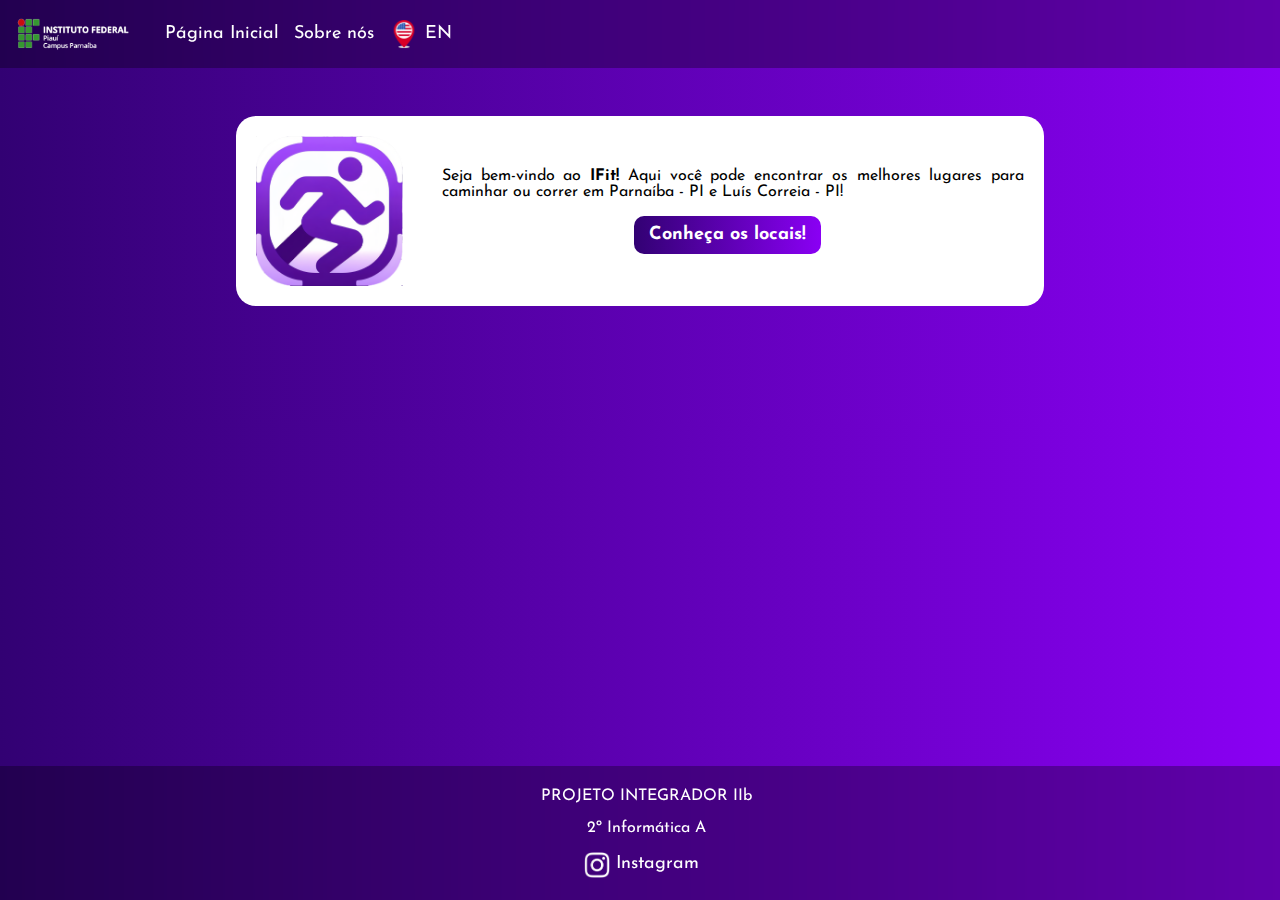
<file: index.html>
<!DOCTYPE html>
<html lang="pt-br">
<head>
    <meta charset="UTF-8">
    <meta name="viewport" content="width=device-width, initial-scale=1, shrink-to-fit=no">
    <title>IFit</title>
    <link rel="stylesheet" href="style.css">
    <link rel="icon" href="img/logo.png">
</head>
<body>
    <nav class="nav" id="nav">
        <a class="ifpi" href="https://www.ifpi.edu.br/parnaiba"><img src="img/ifpi.png" width="115px" align="center"></a>
        <div class="menu-mobile">
            <div class="linha1"></div>
            <div class="linha2"></div>
            <div class="linha3"></div>
        </div>
        <span class="links">
            <a class="nav-link" href="index.html">Página Inicial</a>
            <!-- <a class="nav-link" href="#">Educação Física e Saúde</a> -->
            <a class="nav-link" href="sobre-nos.html">Sobre nós</a>
            <a class="nav-link" href="index-en.html"><img src="img/usa.png" width="30px" alt="" align="center">&nbsp;EN</a>
            <!-- <a class="nav-login" href="login.html" on><img src="img/login.png" alt="" width="30px" align="center">&nbsp;Entre ou cadastre-se</a> -->
        </span>
    </nav>
    <main class="main">
        <div class="div-1">
            <img src="img/logo.png" class="img-1"><p>
            <div class="text-1">Seja bem-vindo ao <b>IFit!</b> Aqui você pode encontrar os melhores lugares para caminhar ou correr em Parnaíba - PI e Luís Correia - PI!<p>
            <center><a href="locais.html"><button class="button">Conheça os locais!</button></a></center>
        </div>
    </main>
    <footer class="footer">
        <p>PROJETO INTEGRADOR IIb</p>
        <p>2º Informática A</p>
        <p><a href="https://www.instagram.com/2infor.ifpi"><img src="img/instagram.png" alt="" width="2%" align="center">&nbsp;Instagram</a></p>
    </footer>
</body>
</html>
</file>
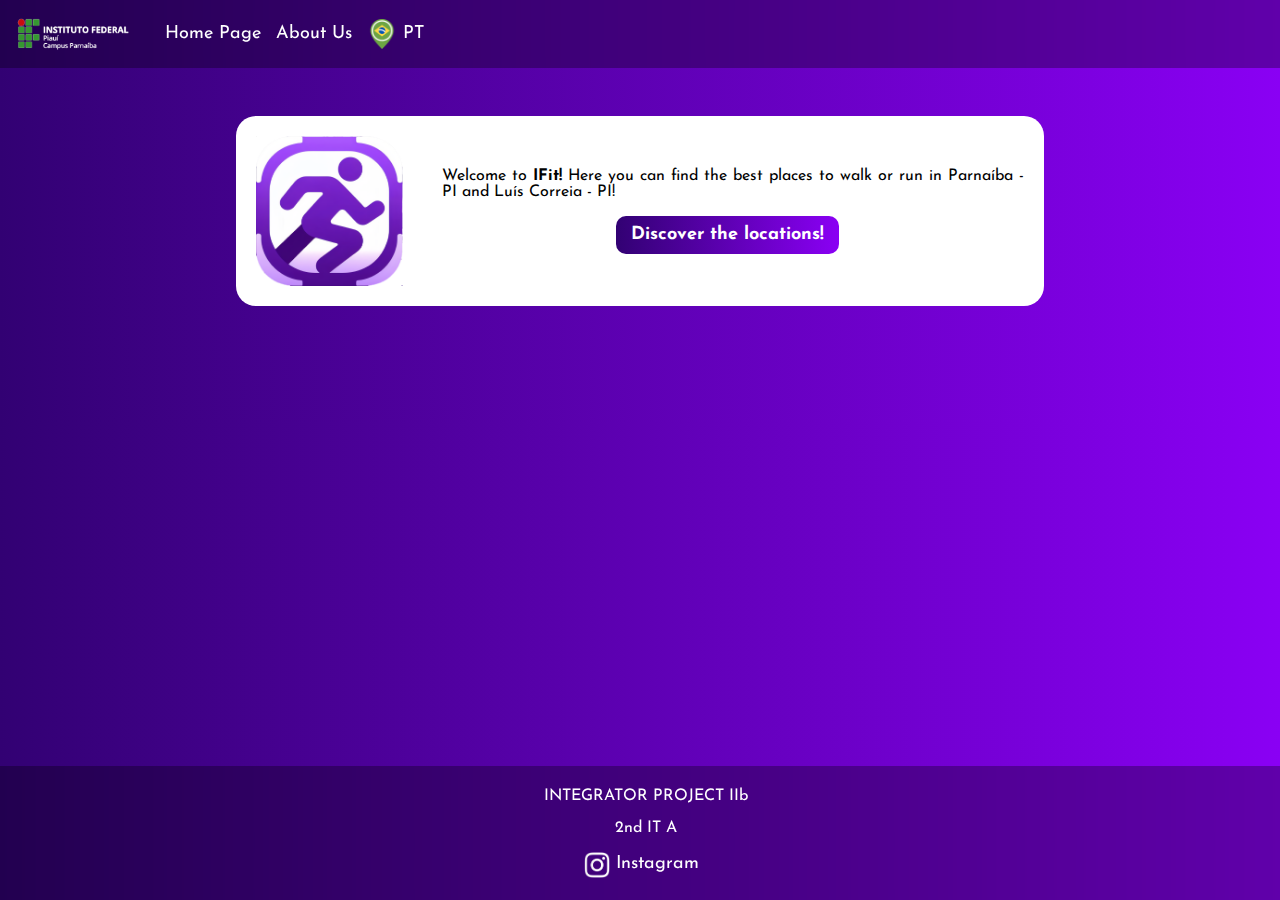
<file: index-en.html>
<!DOCTYPE html>
<html lang="pt-br">
<head>
    <meta charset="UTF-8">
    <meta name="viewport" content="width=device-width, initial-scale=1, shrink-to-fit=no">
    <title>IFit</title>
    <link rel="stylesheet" href="style.css">
    <link rel="icon" href="img/logo.png">
</head>
<body>
    <nav class="nav" id="nav">
        <a class="ifpi" href="https://www.ifpi.edu.br/parnaiba"><img src="img/ifpi.png" width="115px" align="center"></a>
        <span class="links">
            <a class="nav-link" href="index-en.html">Home Page</a>
            <!-- <a class="nav-link" href="#">Physical Education and Health</a> -->
            <a class="nav-link" href="sobre-nos-en.html">About Us</a>
            <a class="nav-link" href="index.html"><img src="img/brasil.png" width="30px" alt="" align="center">&nbsp;PT</a>
            <!-- <a class="nav-login" href="login.html" on><img src="img/login.png" alt="" width="30px" align="center">&nbsp;Entre ou cadastre-se</a> -->
        </span>
    </nav>
    <main class="main">
        <div class="div-1">
            <img src="img/logo.png" class="img-1"><p>
            <div class="text-1">Welcome to <b>IFit!</b> Here you can find the best places to walk or run in Parnaíba - PI and Luís Correia - PI! <p>
            <center><a href="locais-en.html"><button class="button">Discover the locations!</button></a></center>
        </div>
    </main>
    <footer class="footer">
        <p>INTEGRATOR PROJECT IIb</p>
        <p>2nd IT A</p>
        <p><a href="https://www.instagram.com/2infor.ifpi"><img src="img/instagram.png" alt="" width="2%" align="center">&nbsp;Instagram</a></p>
    </footer>
</body>
</html>
</file>
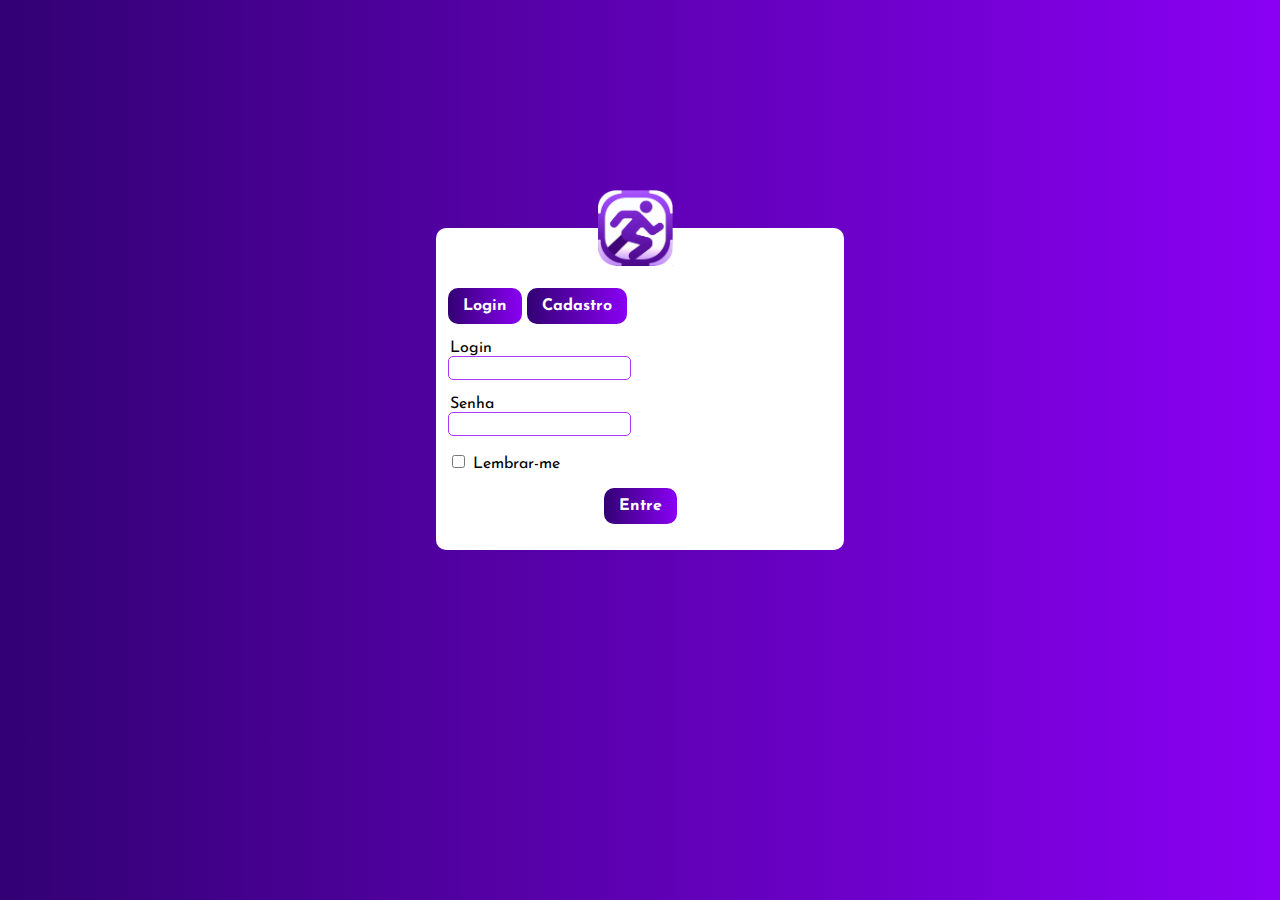
<file: login.html>
<!DOCTYPE html>
<html lang="pt-br">
<head>
    <meta charset="UTF-8">
    <meta name="viewport" content="width=device-width, initial-scale=1, shrink-to-fit=no">
    <title>IFit</title>
    <link rel="stylesheet" href="style.css">
    <link rel="icon" href="img/logo.png">
</head>
<body>
    <main class="main">
        <div id="login" class="tab-content active">
            <fieldset class="login">
            <legend class="img-login"><a href="index.html"><img src="img/logo.png" width="75px" align="center" class="img-login"></a></legend>
                <p>
                <form action="" method="post">
                    <div class="tabs">
                        <button class="tablink active button-login" onclick="openTab(event, 'login')">Login</button>
                        <button class="tablink button-login" onclick="openTab(event, 'cadastro')">Cadastro</button>
                    </div>
                    <p></p>
                    <div class="form">
                        <legend>Login</legend>
                        <input type="email" name="email" id="email" class="input" required><p>
                        <legend>Senha</legend>
                        <input type="password" name="senha" id="senha" class="input" required><p>
                        <input type="checkbox" name="check" id="check">
                        <label for="check">Lembrar-me</label><br>
                        <center><button type="submit" class="button">Entre</button></center><p>
                    </div>
                </form>
            </fieldset>
        </div>
        <div id="cadastro" class="tab-content">
            <fieldset class="login">
                <legend class="img-login"><img src="img/logo.png" width="75px" align="center" class="img-login"></legend>
                <form action="" method="post">
                    <div class="tabs">
                        <button class="tablink active button" onclick="openTab(event, 'login')">Login</button>
                        <button class="tablink button" onclick="openTab(event, 'cadastro')">Cadastro</button>
                    </div>
                    <p></p>
                    <legend>Nome</legend>
                    <input type="text" name="nome" id="nome" class="input" required><p>
                    <legend>E-mail</legend>
                    <input type="email" name="email" id="email" class="input" required><p>
                    <legend>Senha</legend>
                    <input type="password" name="senha" id="senha" class="input" required><p>
                    <button type="submit" class="button">Cadastrar</button>
                </form>
            </fieldset>
        </div>
    </main>
    <script src="script.js"></script>
</body>
</html>
</file>
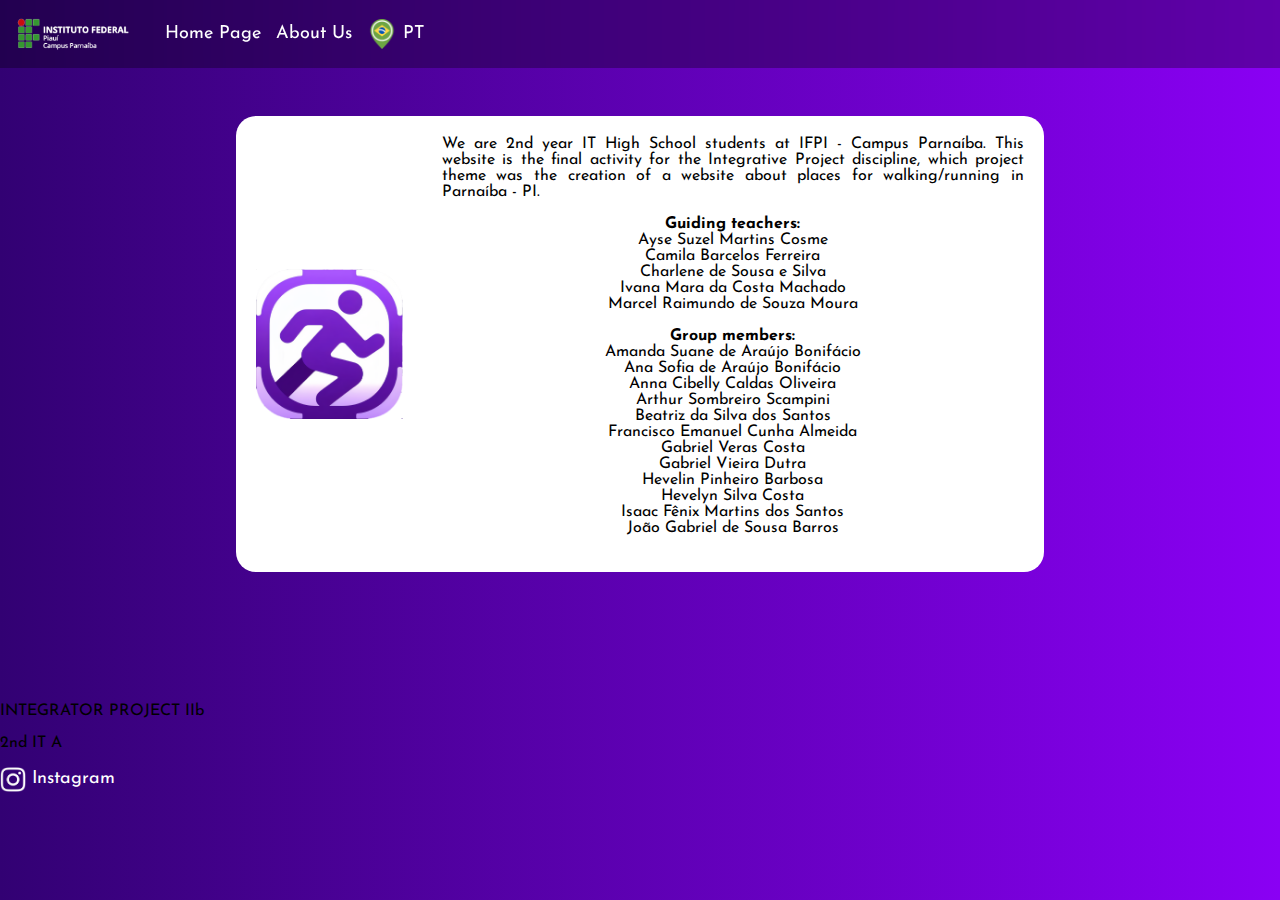
<file: sobre-nos-en.html>
<!DOCTYPE html>
<html lang="pt-br">
<head>
    <meta charset="UTF-8">
    <meta name="viewport" content="width=device-width, initial-scale=1, shrink-to-fit=no">
    <title>IFit</title>
    <link rel="stylesheet" href="style.css">
    <link rel="icon" href="img/logo.png">
</head>
<body>
    <nav class="nav" id="nav">
        <a class="ifpi" href="https://www.ifpi.edu.br/parnaiba"><img src="img/ifpi.png" width="115px" align="center"></a>
        <span class="links">
            <a class="nav-link" href="index-en.html">Home Page</a>
            <!-- <a class="nav-link" href="#">Physical Education and Health</a> -->
            <a class="nav-link" href="sobre-nos-en.html">About Us</a>
            <a class="nav-link" href="sobre-nos.html"><img src="img/brasil.png" width="30px" alt="" align="center">&nbsp;PT</a>
            <!-- <a class="nav-login" href="login.html" on><img src="img/login.png" alt="" width="30px" align="center">&nbsp;Entre ou cadastre-se</a> -->
        </span>
    </nav>
    <main class="main">
        <div class="div-1">
            <img src="img/logo.png" class="img-1"><p>
            <div class="text-1">We are 2nd year IT High School students at IFPI - Campus Parnaíba. This website is the final activity for the Integrative Project discipline, which project theme was the creation of a website about places for walking/running in Parnaíba - PI.<p>
                <center><b>Guiding teachers:</b><br>
                    Ayse Suzel Martins Cosme<br>
                    Camila Barcelos Ferreira<br>
                    Charlene de Sousa e Silva<br>
                    Ivana Mara da Costa Machado<br>
                    Marcel Raimundo de Souza Moura
                </center></p>
            <p>
                <center><b>Group members:</b><br>
                    Amanda Suane de Araújo Bonifácio<br>
                    Ana Sofia de Araújo Bonifácio<br>
                    Anna Cibelly Caldas Oliveira<br>
                    Arthur Sombreiro Scampini<br>
                    Beatriz da Silva dos Santos<br>
                    Francisco Emanuel Cunha Almeida<br>
                    Gabriel Veras Costa<br>
                    Gabriel Vieira Dutra<br>
                    Hevelin Pinheiro Barbosa<br>
                    Hevelyn Silva Costa<br>
                    Isaac Fênix Martins dos Santos<br>
                    João Gabriel de Sousa Barros</center>
            </p>
            </div>
        </div>
    </main>
    <footer class="footer-3">
        <p>INTEGRATOR PROJECT IIb</p>
        <p>2nd IT A</p>
        <p><a href="https://www.instagram.com/2infor.ifpi"><img src="img/instagram.png" alt="" width="2%" align="center">&nbsp;Instagram</a></p>
    </footer>
</body>
</html>
</file>
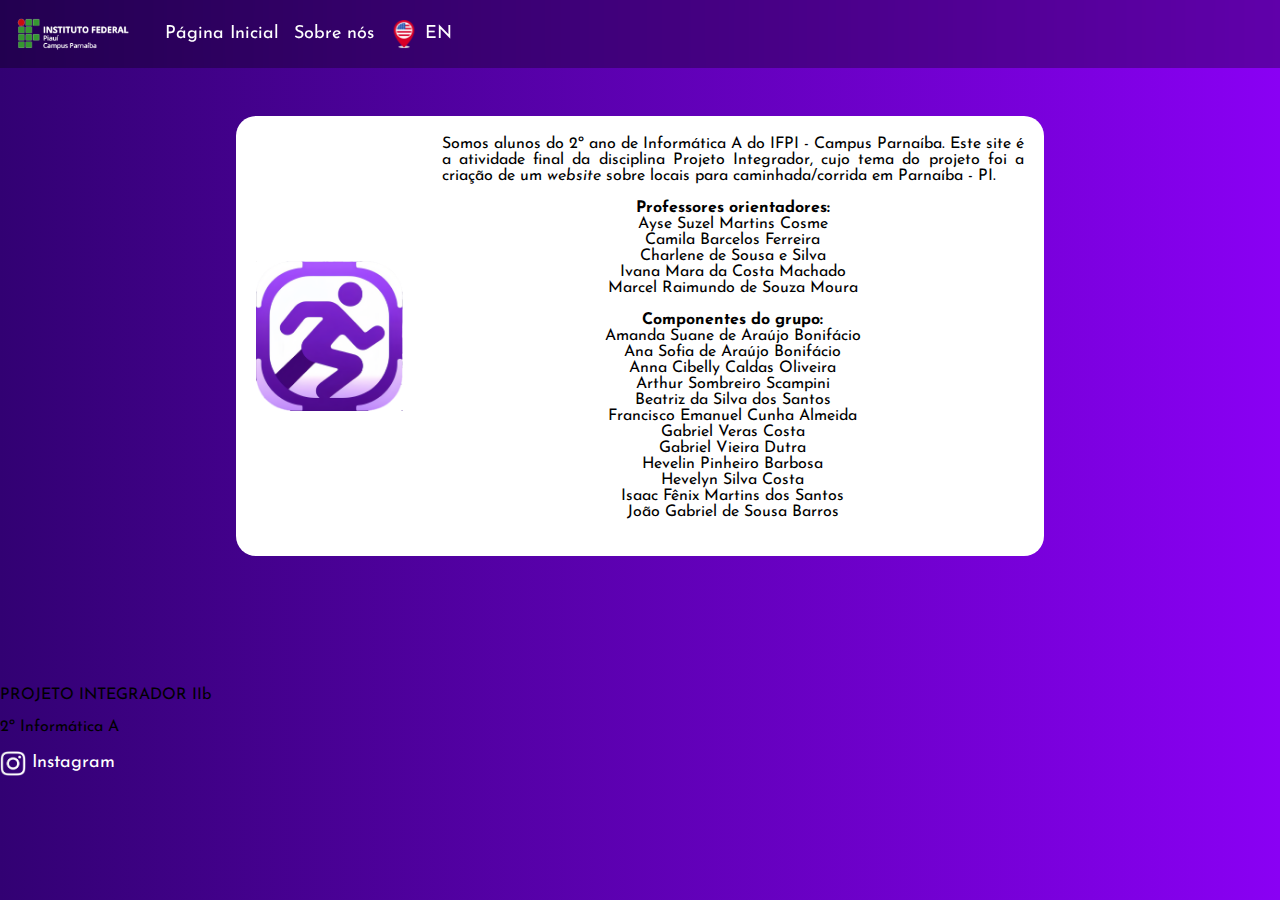
<file: sobre-nos.html>
<!DOCTYPE html>
<html lang="pt-br">
<head>
    <meta charset="UTF-8">
    <meta name="viewport" content="width=device-width, initial-scale=1, shrink-to-fit=no">
    <title>IFit</title>
    <link rel="stylesheet" href="style.css">
    <link rel="icon" href="img/logo.png">
</head>
<body>
    <nav class="nav" id="nav">
        <a class="ifpi" href="https://www.ifpi.edu.br/parnaiba"><img src="img/ifpi.png" width="115px" align="center"></a>
        <span class="links">
            <a class="nav-link" href="index.html">Página Inicial</a>
            <!-- <a class="nav-link" href="#">Educação Física e Saúde</a> -->
            <a class="nav-link" href="sobre-nos.html">Sobre nós</a>
            <a class="nav-link" href="sobre-nos-en.html"><img src="img/usa.png" width="30px" alt="" align="center">&nbsp;EN</a>
            <!-- <a class="nav-login" href="login.html" on><img src="img/login.png" alt="" width="30px" align="center">&nbsp;Entre ou cadastre-se</a> -->
        </span>
    </nav>
    <main class="main">
        <div class="div-1">
            <img src="img/logo.png" class="img-1"><p>
            <div class="text-1">Somos alunos do 2º ano de Informática A do IFPI - Campus Parnaíba. Este site é a atividade final da disciplina Projeto Integrador, cujo tema do projeto foi a criação de um <i>website</i> sobre locais para caminhada/corrida em Parnaíba - PI.<p>
                <center><b>Professores orientadores:</b><br>
                    Ayse Suzel Martins Cosme<br>
                    Camila Barcelos Ferreira<br>
                    Charlene de Sousa e Silva<br>
                    Ivana Mara da Costa Machado<br>
                    Marcel Raimundo de Souza Moura
                </center></p>
            <p>
                <center><b>Componentes do grupo:</b><br>
                    Amanda Suane de Araújo Bonifácio<br>
                    Ana Sofia de Araújo Bonifácio<br>
                    Anna Cibelly Caldas Oliveira<br>
                    Arthur Sombreiro Scampini<br>
                    Beatriz da Silva dos Santos<br>
                    Francisco Emanuel Cunha Almeida<br>
                    Gabriel Veras Costa<br>
                    Gabriel Vieira Dutra<br>
                    Hevelin Pinheiro Barbosa<br>
                    Hevelyn Silva Costa<br>
                    Isaac Fênix Martins dos Santos<br>
                    João Gabriel de Sousa Barros</center>
            </p>
            </div>
        </div>
    </main>
    <footer class="footer-3">
        <p>PROJETO INTEGRADOR IIb</p>
        <p>2º Informática A</p>
        <p><a href="https://www.instagram.com/2infor.ifpi"><img src="img/instagram.png" alt="" width="2%" align="center">&nbsp;Instagram</a></p>
    </footer>
</body>
</html>
</file>
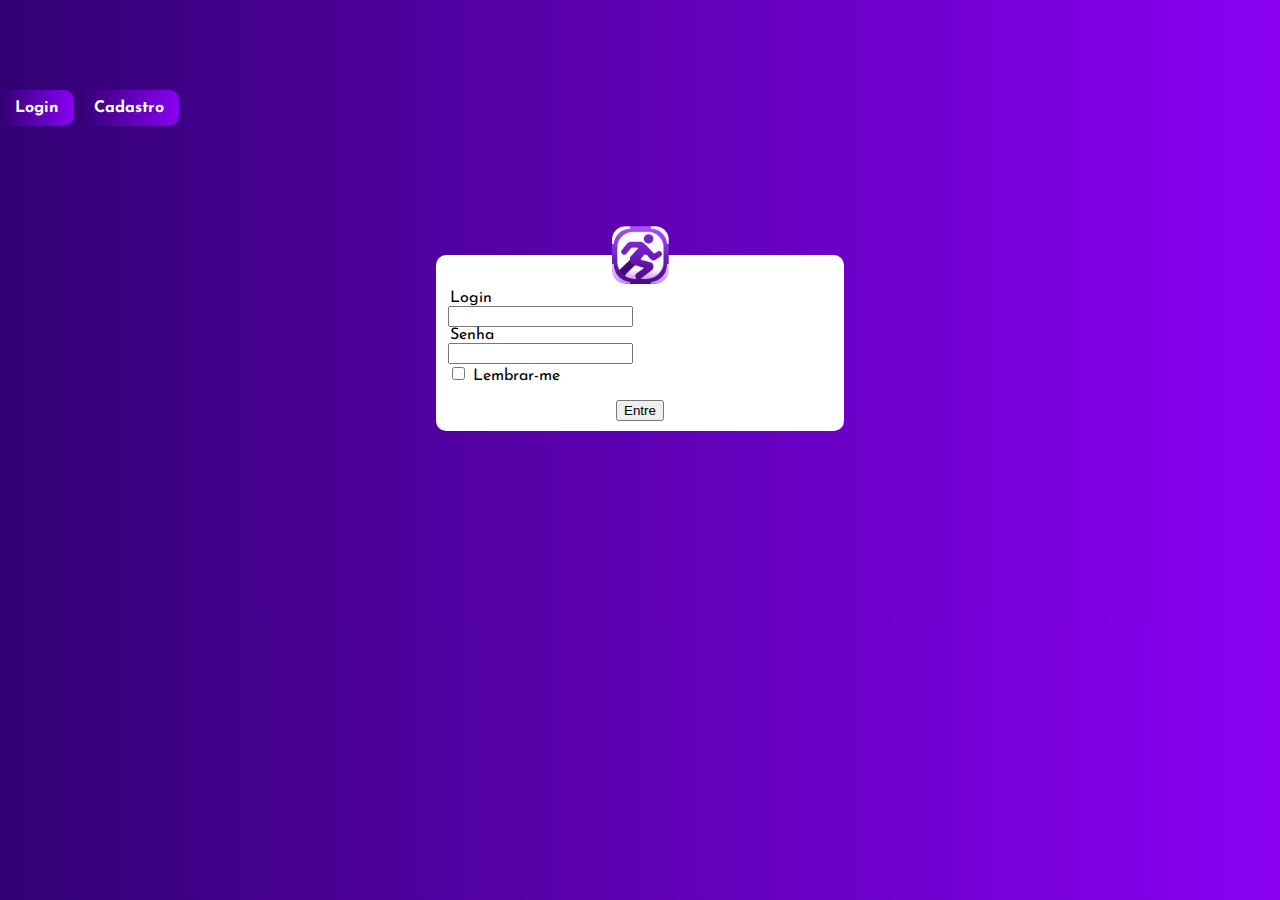
<file: teste.html>
<!DOCTYPE html>
<html lang="pt-br">
<head>
    <meta charset="UTF-8">
    <meta name="viewport" content="width=device-width, initial-scale=1, shrink-to-fit=no">
    <title>IFit</title>
    <link rel="stylesheet" href="style.css">
    <link rel="icon" href="img/logo.png">
</head>
<body>
    <main class="main">
        <div class="tabs">
            <button class="tablink active" onclick="openTab(event, 'login')">Login</button>
            <button class="tablink" onclick="openTab(event, 'cadastro')">Cadastro</button>
        </div>

        <div id="login" class="tab-content active">
            <fieldset class="login">
                <legend class="img-login"><img src="img/logo.png" width="15%" align="center" class="img-login"></legend>
                <form action="" method="post">
                    <legend>Login</legend>
                    <input type="email" name="email" id="email" required><br>
                    <legend>Senha</legend>
                    <input type="password" name="senha" id="senha" required><br>
                    <input type="checkbox" name="check" id="check">
                    <label for="check">Lembrar-me</label><br>
                    <br>
                    <center><button type="submit" class="button-login">Entre</button></center>
                </form>
            </fieldset>
        </div>

        <div id="cadastro" class="tab-content">
            <fieldset class="login">
                <legend class="img-login"><img src="img/logo.png" width="15%" align="center" class="img-login"></legend>
                <form action="" method="post">
                    <legend>Cadastro</legend>
                    <input type="text" name="nome" id="nome" required placeholder="Nome"><br>
                    <input type="email" name="email" id="email" required placeholder="Email"><br>
                    <input type="password" name="senha" id="senha" required placeholder="Senha"><br>
                    <button type="submit" class="button-login">Cadastrar</button>
                </form>
            </fieldset>
        </div>
    </main>
</body>
</html>
</file>
<file: style.css>
@import url('https://fonts.googleapis.com/css2?family=Josefin+Sans&display=swap');
body {
    font-family: 'Josefin Sans';
    margin: 0;
    background: linear-gradient(to right, #320173, #8a00f4);
    width: 100%;
    overflow-x: hidden;
}
nav {
    position: fixed;
    top: 0;
    left: 0;
    width: 100%;
    padding: 15px;
    background-color: rgba(0, 0, 0, 0.3); 
    background-attachment: fixed;
    backdrop-filter: blur(5px);
    z-index: 1000;
}
a{
    color: white;
    text-decoration: none;
    margin: 0 10px 0 0;
    font-size: 18px;
}
a:hover{
    color: white;
    text-decoration: underline;
    margin: 0 10px 0 0;
    font-size: 18px;
}
.menu-mobile div {
    width: 32px;
    height: 2px;
    background: #fff;
    margin: 8px;
}
.menu-mobile {
    display: none;
}
main {
    padding: 90px 0 90px 0;
    width: 100%;
}
.links {
    width: 100%;
    margin: 0 0 0 20px;
}
.nav-login {
    text-align: right;
}
.div-1{
    width: 60%;
    background-color: white;
    padding: 20px;
    margin: 2% auto 2% auto;
    border-radius: 20px;
    display: flex; 
    align-items: center;
    justify-content: center;
    flex-direction: row;
}
.div-2{
    width: 60%;
    background-color: white;
    padding: 20px;
    margin: 2% auto 2% auto;
    border-radius: 20px;
}
.div-3{
    width: 45%;
    background-color: white;
    border-radius: 20px;
    text-align: justify;
}
.img-1 {
    margin: 0 5% 0 0;
    float: left;
    max-width: 150px;
    max-height: 150px;
    align-items: center;
}
.text-1 {
    float: left;
    text-align: justify;
    vertical-align: middle;
}
.button, .tablink {
    font-family: 'Josefin Sans';
    font-size: 100%;
    font-weight: bold;
    color: white;
    background: linear-gradient(to right, #320173, #8a00f4);
    padding: 10px 15px;
    border: 0;
    border-radius: 10px;
}
.input {
    height: 20px;
    border: 1px solid #a836ff;
    border-radius: 5px;
}
.footer{
    width: 100%;
    padding: 0.5%;
    position: fixed;
    bottom: 0;
    left: 0;
    margin: 0;
    color: white;
    text-align: center;
    background-color: rgba(0, 0, 0, 0.3); 
    background-attachment: fixed;
    backdrop-filter: blur(5px);
    z-index: 1000;
}
.footer2{
    padding: 0.5%;
    color: white;
    text-align: center;
    background-color: rgba(0, 0, 0, 0.3); 
    background-attachment: fixed;
    backdrop-filter: blur(5px);
    z-index: 1000;
}
li {
    margin-top: 7px;
}
.tempo {
    list-style-image: url(img/relogio.svg);
    vertical-align: center;
}
.distancia {
    list-style-image: url(img/distancia.svg);
    vertical-align: center;
}
.pico {
    list-style-image: url(img/pico.svg);
    vertical-align: center;
}
.pontos {
    list-style-image: url(img/pontos.svg);
    vertical-align: center;
}
.login {
    border: 0;
    border-radius: 10px;
    margin: 100px auto 100px auto;
    width: 30%;
    background-color: white;
}
.img-login{
    text-align: center;
}
input[type='checkbox'] {
    accent-color: #320173;
}
.tab-content {
    display: none;
}
.tab-content.active {
    display: block;
}
@media screen and (max-width:600px){
    body{
        overflow-x: hidden;
    }
    .links{
        display: none;
    }
    .div-1{
        width: 70%;
        background-color: white;
        padding: 20px;
        margin: 2% auto 2% auto;
        border-radius: 20px;
        flex-direction: column;
    }
    .div-2{
        width: 70%;
        background-color: white;
        padding: 20px;
        margin: 2% auto 2% auto;
        border-radius: 20px;
    }
    .div-3{
        width: 100%;
        background-color: white;
        border-radius: 20px;
        text-align: justify;
    }
    .img-1 {
        margin: 0 auto;
    }
    .login {
        border: 0;
        border-radius: 10px;
        margin: 100px auto 100px auto;
        width: 60%;
        background-color: white;
    }
}
</file>
